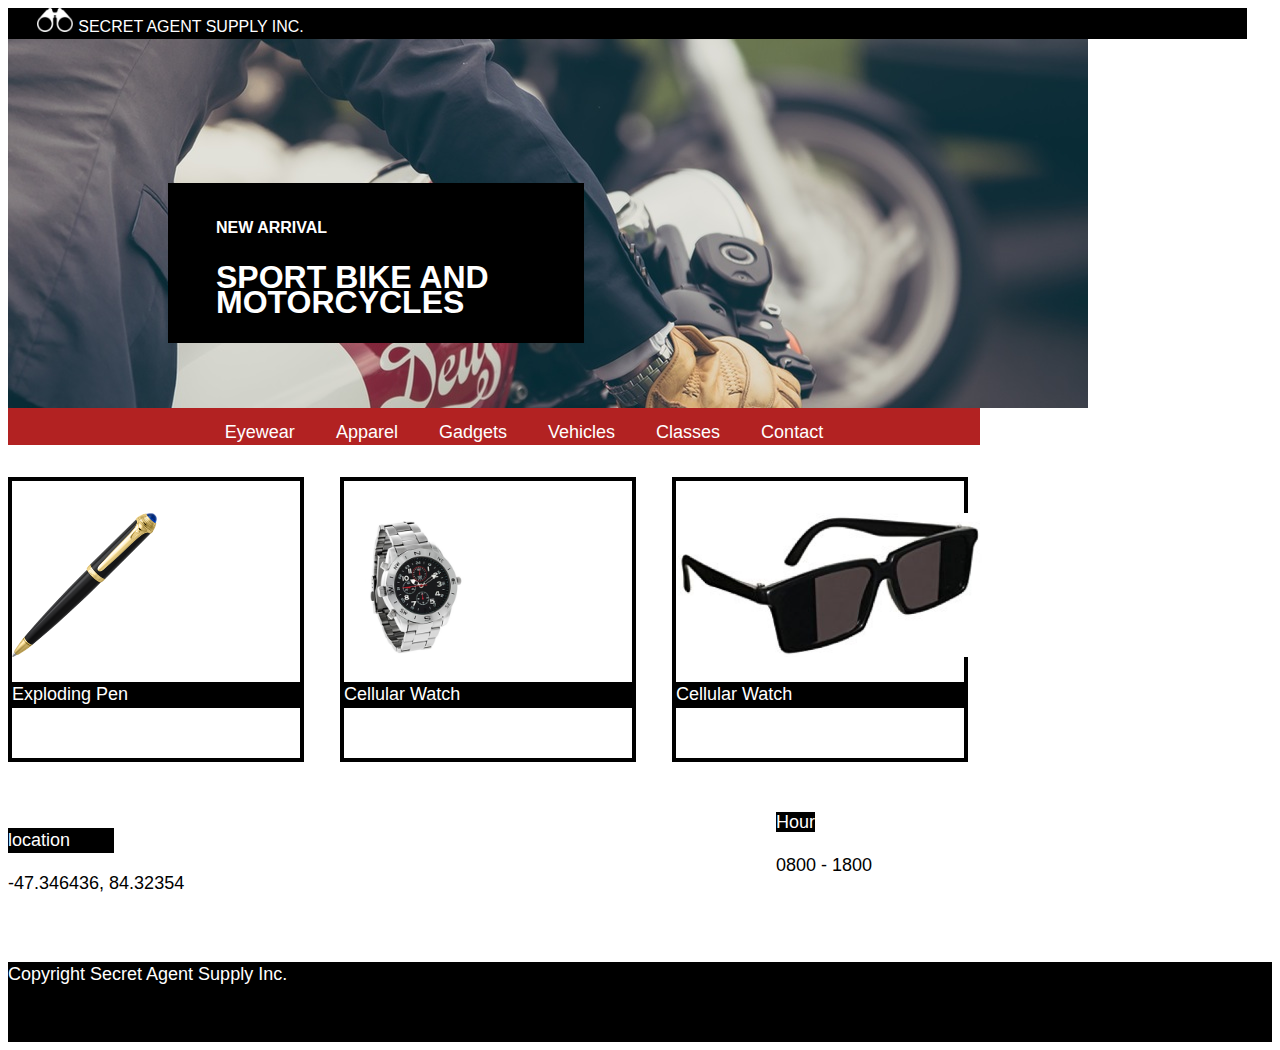
<file: SecretAgentSupply/index.html>
<!DOCTYPE html>
<html>

<head>
  <meta charset="UTF-8">
  <meta name="viewport" content="width=device-width,initial-scale=1">
  <link rel="stylesheet" href=" resources/css/style.css">
  <link rel="stylesheet" href=" resources/css/reset.css">
  <title>Secret Agent Supply Inc.</title>
</head>

<body>

  <header>
    <div class="company bgstyle">
      <div class="container">
        <img src="resources/images/logo.png" class="logo">
        <span class="titlehead">SECRET AGENT SUPPLY INC.</span>
      </div>
    </div>
    <div class="desciption-text">
      <!-- sportbike and mottorcyle  black box with white text -->
      <h4 class="style">new arrival</h4>
      <h1 class="style-sportbike">sport bike and motorcycles </h1>
    </div>
  </header>
  <nav>
    <ul>
      <li><a href="#">Eyewear</li></a>
      <li><a href="#">Apparel</li></a>
      <li><a href="#">Gadgets</li></a>
      <li><a href="#">Vehicles</li></a>
      <li><a href="#">Classes</li></a>
      <li><a href="#">Contact</li></a>
    </ul>
  </nav>
    <div id="container">
    <!-- a box that holder that holds the images -->
    <div class="boxholder">
      <div class="pen-box style-boxes">
        <img src="resources/images/pen.png" width="144px" height="142px">
        <p class="description">Exploding Pen</p>
      </div>
      <div class="watch-box style-boxes">
        <img src="resources/images/watch.png"  width="144px" height="142px">
        <p class="description">Cellular Watch</p>
      </div>
      <div class="glasses-box style-boxes">
        <img src="resources/images/glasses.png" width="144px" height="66px">

        <p class="description">Cellular Watch</p>
      </div>
    </div>
    <!-- holder for location and hour -->
    <div id="secondholder">
      <div class="locations">
        <p class="titlelocation">location</p>
        <p>-47.346436, 84.32354</p>
      </div>
      <div class="titlehours">
        <span class="hours">Hour</span>
        <p>0800 - 1800</p>

      </div>
    </div>
  </div>
  <!-- end of containter -->
  <footer>
      <div class="container">
       Copyright Secret Agent Supply Inc.
      </div>
    </footer>
</body>

</html>
</file>
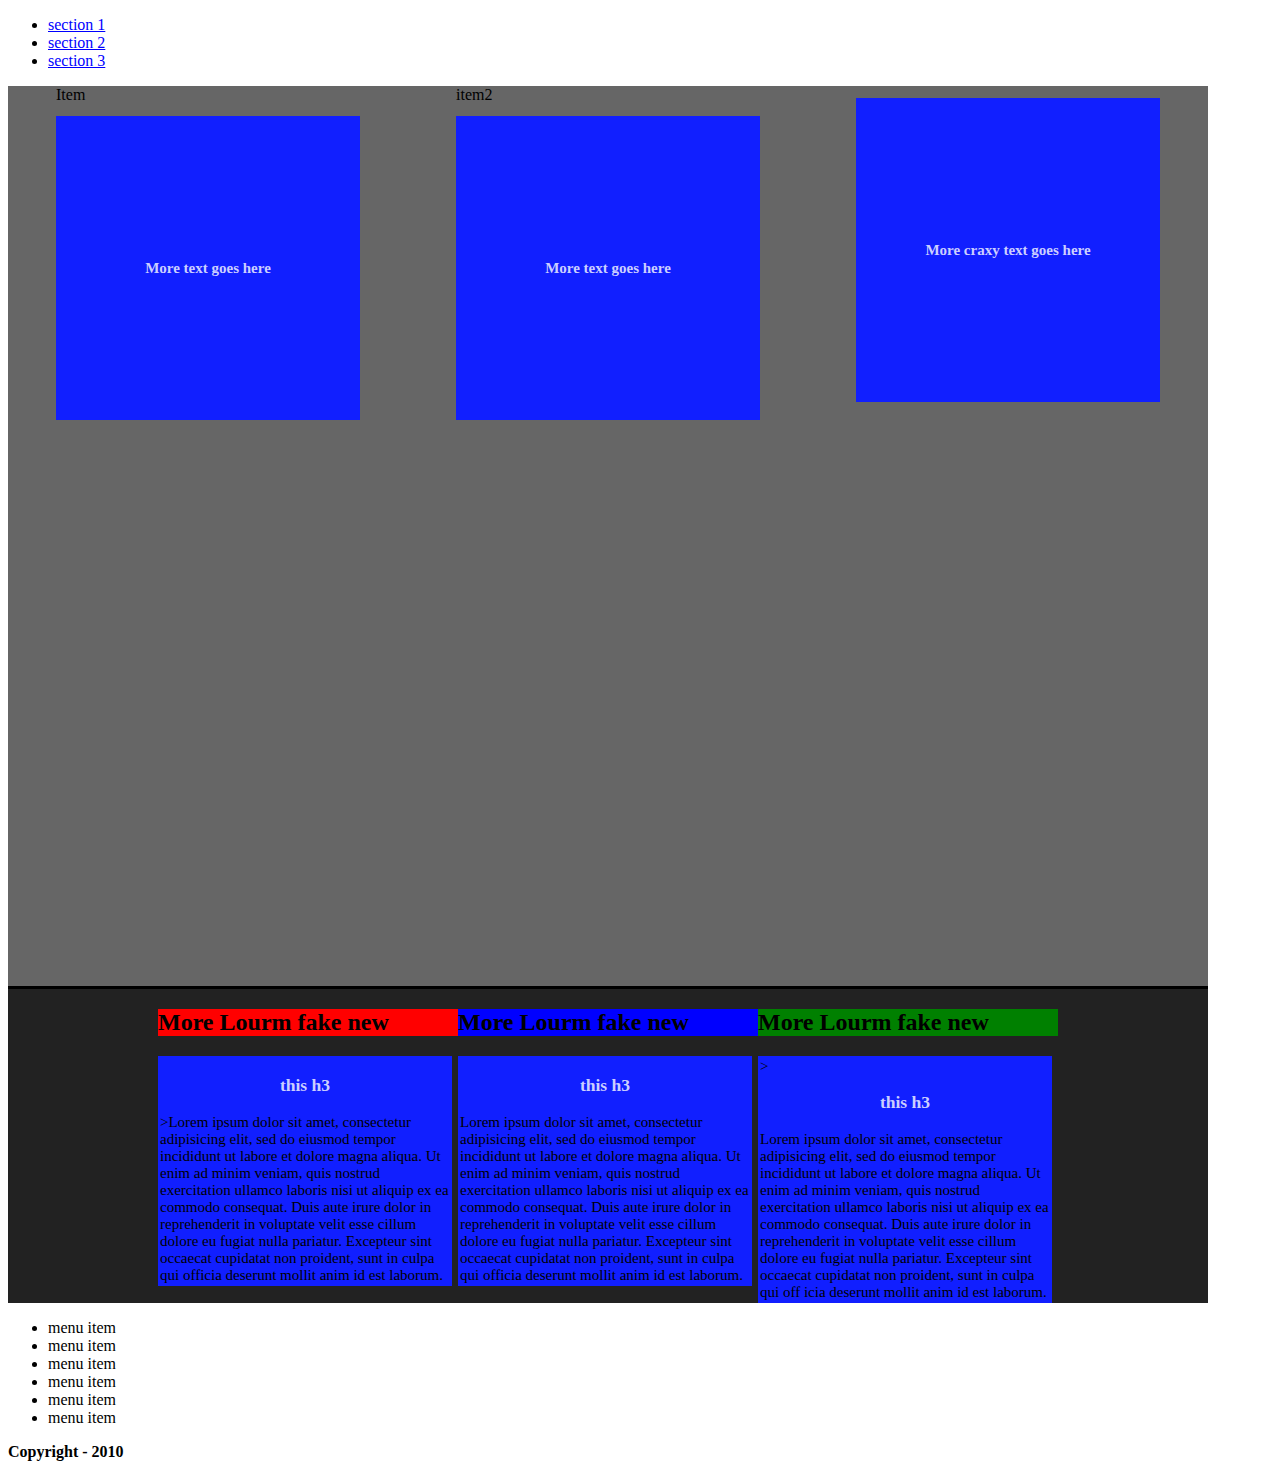
<file: teacozy/flex-projects/index.html>
<!DOCTYPE html>
<html>
    <head>

        <meta http-equiv="content-type" content="text/php; charset=utf-8" />
  <link rel="stylesheet" type="text/css"  href="main.css" />
        <title>Site Template - Welcome!</title>
    </head>

    <body>
<header>

<nav>
    <ul>
        <li>
            <a href="">section 1</a>
        </li>
        <li><a href="#sectiontwo">section 2</a>
        <li><a href="#sectionthree">section 3</a>
</ul>
</nav>
</header><!-- header with navs goto to specific -->
      <div id="flex-contain">
          <div class="itemone">
            <span>Item</span>
            <h2 class="title">More text goes here</h2>
          </div>
          <div class="itemtwo"><span>item2</span><h2 class="title">More text goes here</h2></div>
          <div class="itemthree">
            <h2 class="title">More craxy text goes here</h2>
          </div>
        </div> <!-- flex-contain -->

      </div>

      <div id="sectiontwo">
          <div class="lastest"><!-- news columns 2 strictout -->
            <div class="lastestcolumn">
                 <h2 class="sub">More Lourm fake new</h2>

            <div class="title"> <h3>this h3</h3>>Lorem ipsum dolor sit amet, consectetur adipisicing elit,
              sed do eiusmod tempor incididunt ut labore et dolore magna
              aliqua. Ut enim ad minim veniam, quis nostrud exercitation
              ullamco laboris nisi ut aliquip ex ea commodo consequat. Duis
               aute irure dolor in reprehenderit in voluptate velit esse
               cillum dolore eu fugiat nulla pariatur.
               Excepteur sint occaecat cupidatat non proident, sunt in
               culpa qui officia deserunt mollit anim id est laborum.

                </div>
            </div>

            <div class="lastestcolumntwo">
                 <h2 class="sub">More Lourm fake new</h2>

                 <div class="title">  <h3>this h3</h3>Lorem ipsum dolor sit amet, consectetur adipisicing elit,
                   sed do eiusmod tempor incididunt ut labore et dolore magna
                   aliqua. Ut enim ad minim veniam, quis nostrud exercitation
                   ullamco laboris nisi ut aliquip ex ea commodo consequat. Duis
                    aute irure dolor in reprehenderit in voluptate velit esse
                    cillum dolore eu fugiat nulla pariatur.
                    Excepteur sint occaecat cupidatat non proident, sunt in
                    culpa qui officia deserunt mollit anim id est laborum.
                  </div>
           </div><!-- column two of lastest news -->
           <div class="lastestcolumnthree">
               <h2 class="sub">More Lourm fake new</h2>
           <div class="title">> <h3>this h3</h3>Lorem ipsum dolor sit amet, consectetur adipisicing elit,
             sed do eiusmod tempor incididunt ut labore et dolore magna
             aliqua. Ut enim ad minim veniam, quis nostrud exercitation
             ullamco laboris nisi ut aliquip ex ea commodo consequat. Duis
              aute irure dolor in reprehenderit in voluptate velit esse
              cillum dolore eu fugiat nulla pariatur.
              Excepteur sint occaecat cupidatat non proident, sunt in
              culpa qui off
              icia deserunt mollit anim id est laborum.
            </div>


          </div><!-- column two of lastest news -->
          </div><!-- lastest news container -->






      </div><!-- section two -->
        <div class="Container">
            <div class="Header">

            </div>

            <div class="Menu">
                <ul id="nav">
                    <li>menu item</li>
                    <li>menu item</li>
                    <li>menu item</li>
                    <li>menu item</li>
                    <li>menu item</li>
                    <li>menu item</li>
                </ul>
            </div>

            <div class="Body">

            </div>
        </div>

    </body>

    <footer>
        <div class="Footer">
            <b>Copyright - 2010</b>
        </div>
    </footer>
</html>
</file>
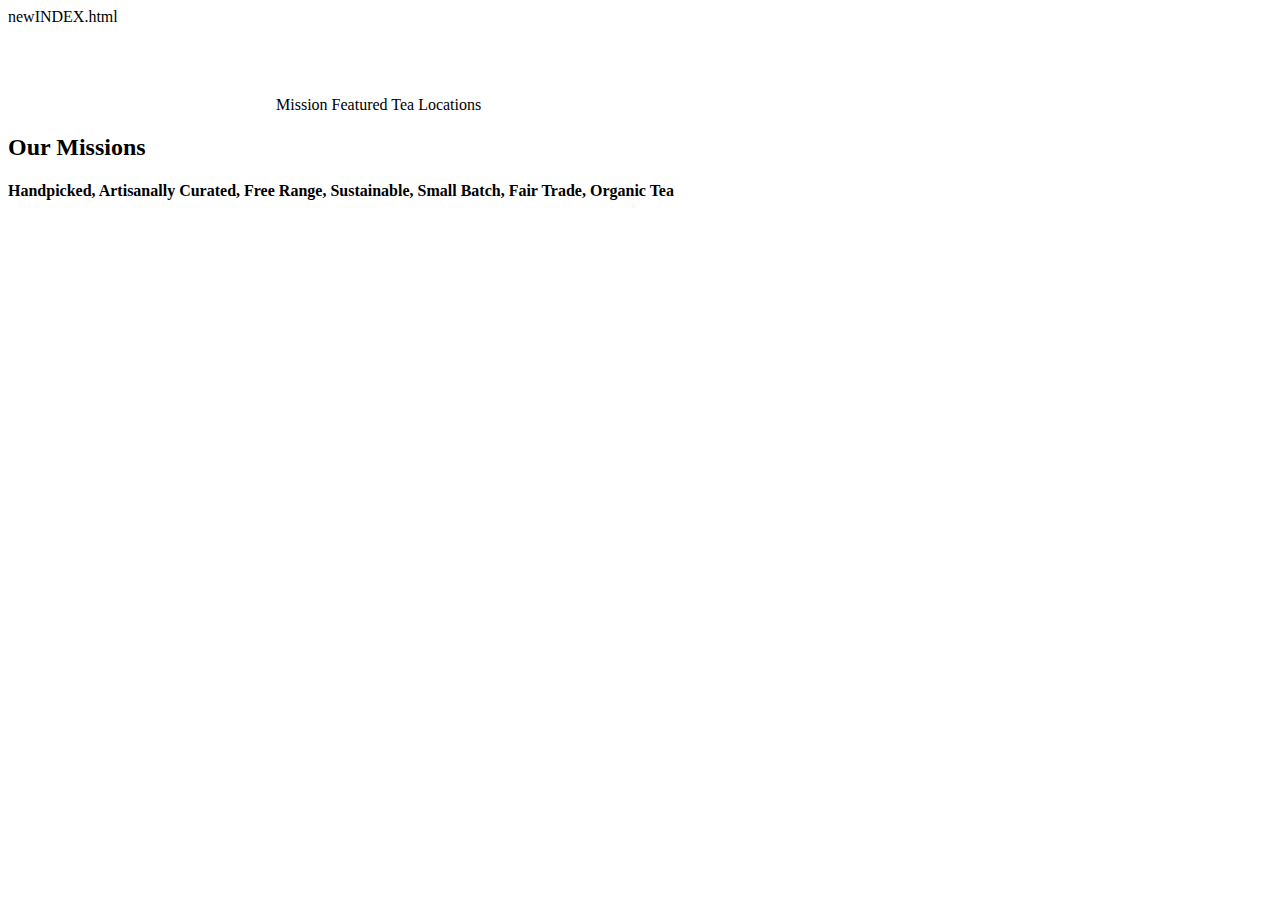
<file: teacozy/newindex.html>
newINDEX.html
<!DOCTYPE html>
<html>
<head>
<title>Tea cozy</title>

</head>
<body>
</body>
    <div id="mainWrapper">
      <header>
        <nav>
          <img src="images/img-tea-cozy-logo.png" />
          <span>Mission </span>
          <span>Featured Tea </span>
          <span>Locations
        </nav>
      </header><!-- header and nav -->
 <div id="ourMissions">
   <h2>Our Missions</h2>
     <h4>Handpicked, Artisanally Curated, Free Range, Sustainable, Small Batch, Fair Trade, Organic Tea </h4>
 </div><!-- end of outMission tag -->











    </div><!-- main wrapper -->





</html>
</file>
<file: SecretAgentSupply/resources/css/style.css>
body {
  font-size: 18px;
  font-family: Helvetica, sans-serif;
  line-height: 1.4em;
}

/* All heading tags */
header {
  background-image: url('../images/moto.jpeg');
  height: 25rem;
  background-repeat: no-repeat;
}
h1 {
    font-family: Helvetica;
    font-size: 1rem;
    font-weight: bold;
    color: white;
}
h4 {
    font-family: Helvetica;
    font-size: 0.77rem;
    font-weight: bold;
    color: white;
}
.style {
    font-family: Helvetica;
    font-size: 1rem;
    font-weight: bold;
    color: white;
    padding-top: 2rem;
    padding-bottom: 0.2rem;
    text-transform: uppercase;
}
.style-sportbike {
    font-family: Helvetica;
    font-size: 2rem;
    font-weight: bold;
    color: white;
    text-transform: uppercase;
}
/* container # is the main wraper*/
#container {
    width: 960px;
}

.bgstyle {
  background-color: #000;
  width: 98%;
}
/* style for  head  SECRET AGENT SUPPLY INC*/
.titlehead {
    color: #fff;
    font-size: 1rem;
    font-family: Helvetica;
    line-height: 0.6rem;
    padding-top: 0.66rem;
    padding-bottom: 0.66rem;
}

.logo {
  height: 1.5rem;
  margin-left: 1.8rem;
}
.desciption-text {
  background-color: black;
  margin-top: 9rem;
  margin-left: 10rem;
  width:  20rem;
  height: 10rem;
  padding-left:  3rem;
  padding-right: 3rem;
}

/*nav styles and ul li*/

nav {
  text-align: center;
  background-color: firebrick;
  width: 960px;
  height: auto;
  padding-top: 0.75rem;
  padding-left: 0.75rem;
}
ul {
  margin-top: 0.75rem;
  margin-bottom: 0.75rem;
  display: inline;
  padding-top: 0.75rem;
  padding-left: 0.75rem;
}
li {
  display: flex;
  justify-content: space-between;
  flex-direction: row;
  display: inline;
  padding-top: 0.75rem;
  padding-left: 0.75rem;
  color: white;
}
a {
  text-align: center;
  margin-top: 0.75rem;
  margin-left: 0.75rem;
  padding-top: 0.75rem;
  padding-left: 0.75rem;
  color: white;
  text-decoration: none;
  text-transform: capitalize;
  font-family: Helvetica;
}
#container {
  /*background-color: red; /*for debugging*/
  background-color:  white;
  height: auto;
}

.boxholder {
  /*background-color: #000;*/
  display: flex;
  /*margin-top: 3rem;*/
  justify-content: space-between;
}
.style-boxes {
  border: 4px solid black;
  padding-top: 2rem;
  padding-bottom: 2rem;
  margin-top: 2rem;
  margin-bottom: 2rem;
}
/* container boxes that holder the images */
.pen-box  {
   width: 30%;
   background-color: white;
}
.pen-box img {
   /*width: 30%;
   background-color: white;*/
   height: 9rem;
   width: auto;
}
.watch-box {
  width: 30%;
  background-color: white;
}
.watch-box img {
  height: 9rem;
  width: auto;
}

.glasses-box  {
  width: 30%;
  background-color: white;
}
.glasses-box img {
  /*width: 30%;*/
  height: 9rem;
  width: auto;
}
.description {
  background-color: black;
  color: white;
}
/*seconary holders location styles*/
#secondholder {
  display: inline-flex;
  justify-content: space-between;
  width: 90%;
  padding-top: 1rem;
  padding-bottom: 3rem;
}

.locations {
  /*display: flex;
  justify-content: space-between;*/
  width: 35%;
}
.titlelocation {
    background-color: black;
    color: white;
    width: 35%;
}
.titlelocation .locations {
    background-color: black;
    color: white;
    width: 35%;
}
.titlehours .hours {
    display: inline;
    color: white;
    width: 35%;
}
span.hours {
    background-color: black;
    width: 35%;
}
span.titlehours {
  width: 35%;
  background-color: gray;
  color:  black;
}

footer {
  height: 5rem;
  text-align: left;
  color: white;
  background-color: black;
}
</file>
<file: teacozy/flex-projects/main.css>
/* main flex contain that holds three smaller container */
#flex-contain {
          display: flex;
          flex-direction: row;
          width: 1200px;
          height: 900px;
          border-color: red;
          background-color:  #666;
          justify-content: space-around;

}
/* items are flex box  */
.itemone h2  {
          display: flex;
          justify-content: center;
          align-items: center;
          color: #CCCFFF;
          background-color:  #111FFF;
          width: 300px;
          height: 300px;
}
.itemtwo h2{
  display: flex;
  justify-content: center;
  align-items: center;
  background-color:  #111FFF;
  color: #CCCFFF;

  width: 300px;
  height: 300px;
}
.itemthree h2{
      display: flex;
      justify-content:  center;
      align-items: center;
      background-color:  #111FFF;
      width: 300px;
      height: 300px;
      color: #CCCFFF;
}

.subtext {
    justify-content: center;
    text-align: center;
    color: #FFFCCC;
    background-color: #000000;
    flex-basis:  10
    height: 300px;
    width: 200px;
}
.title h2 {
  font-size: 15px;
  color: seashell;
  background-color: #111FFF;
  margin-top: 2px;

}
/*title for the column at the bottom of the box, lourmn text */
  .title {
    font-size: 15px;
    color: black;
    background-color: #111FFF;
    width: 290px;
    height: auto;
    padding: 2px;

}
h2 .sub {
   font-size: 20px;
   color: #FFFCCC;
   background-color: #111FFF;
   margin-top: 2px;
   height: 100px;
   display: inline-flex;
  }

/* section two has two holder for lastest new */
#sectiontwo {
  display: flex;
  height: auto;
  width: 1200px;
  justify-content: center;
  background-color: #222;
  magrin-top: 10px;
  border-top: solid black 3px; // border of black //


}



.lastest {
  display: flex;
  justify-content: space-between;
  flex-direction: row;
  width: auto


}

.lastestcolumn h2{
  display: flex;
  background-color:  red;
  height: auto;
  width: 300px;

}
.lastestcolumntwo h2{
  display: flex;
  background-color:  blue;
  height: auto;
  width: 300px;

}
.lastestcolumnthree h2{
  display: flex;
  background-color:  green;
  height: auto;
  width: 300px;

}


h3 {
  justify-content: center;
  display: flex;
  color: #cccfff;

}

a {
  text-decoration: underline;
  color: blue;
display: block;
}
p{color: #ffcccc;}
</file>
